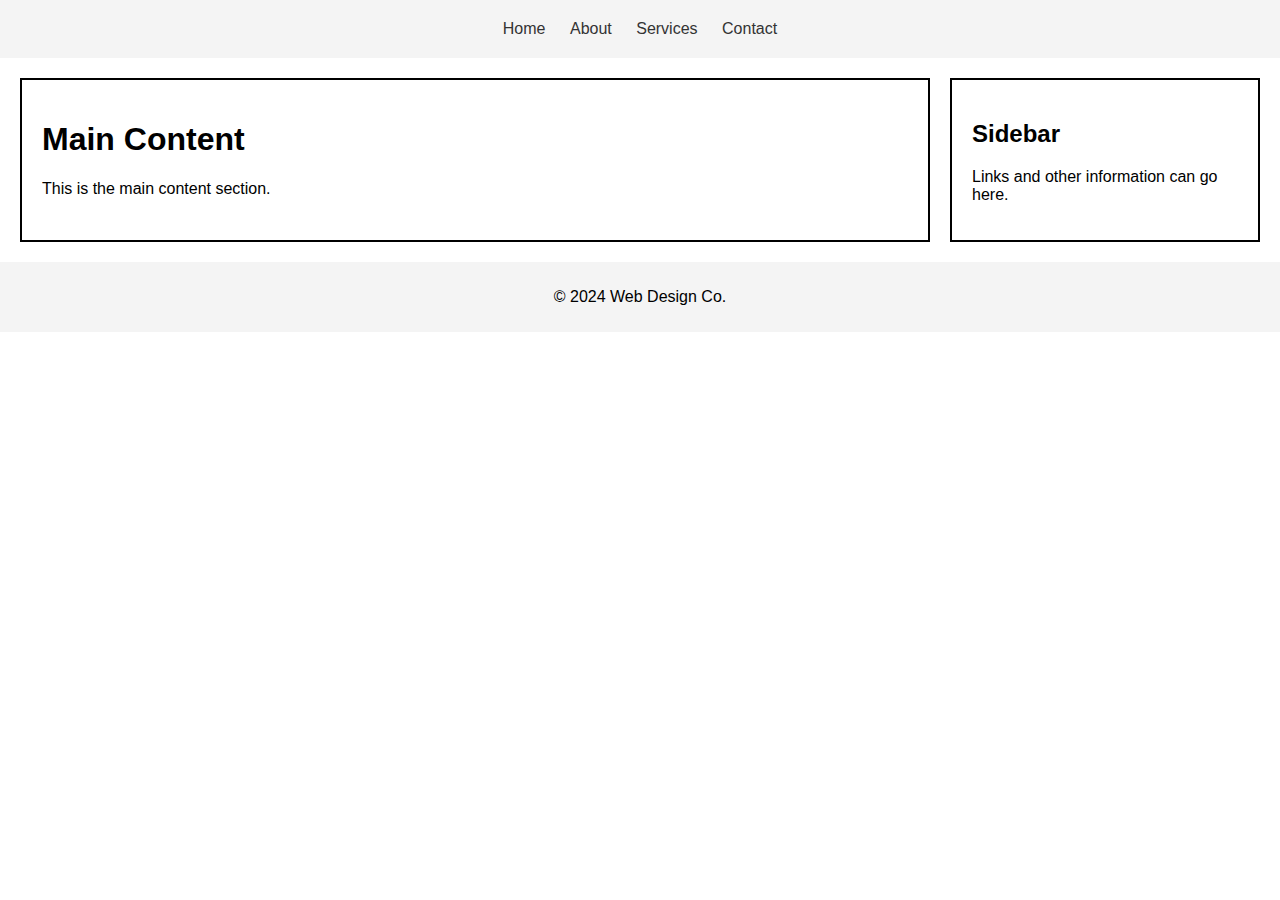
<file: HCD-2-E1-Layout/index.html>
<!DOCTYPE html>
<html lang="en">

<head>
    <meta charset="UTF-8">
    <meta name="viewport" content="width=device-width, initial-scale=1.0">
    <title>Flexbox and Grid Practice</title>
    <link rel="stylesheet" href="style.css">
</head>

<body>
    <header class="site-header">
        <nav class="navigation">
            <a href="#">Home</a>
            <a href="#">About</a>
            <a href="#">Services</a>
            <a href="#">Contact</a>
        </nav>
    </header>
    <div class="container">
        <main class="main-content">
            <article>
                <h1>Main Content</h1>
                <p>This is the main content section.</p>
            </article>
        </main>
        <aside class="sidebar">
            <h2>Sidebar</h2>
            <p>Links and other information can go here.</p>
        </aside>
    </div>
    <footer class="site-footer">
        <p>&copy; 2024 Web Design Co.</p>
    </footer>
</body>

</html>
</file>
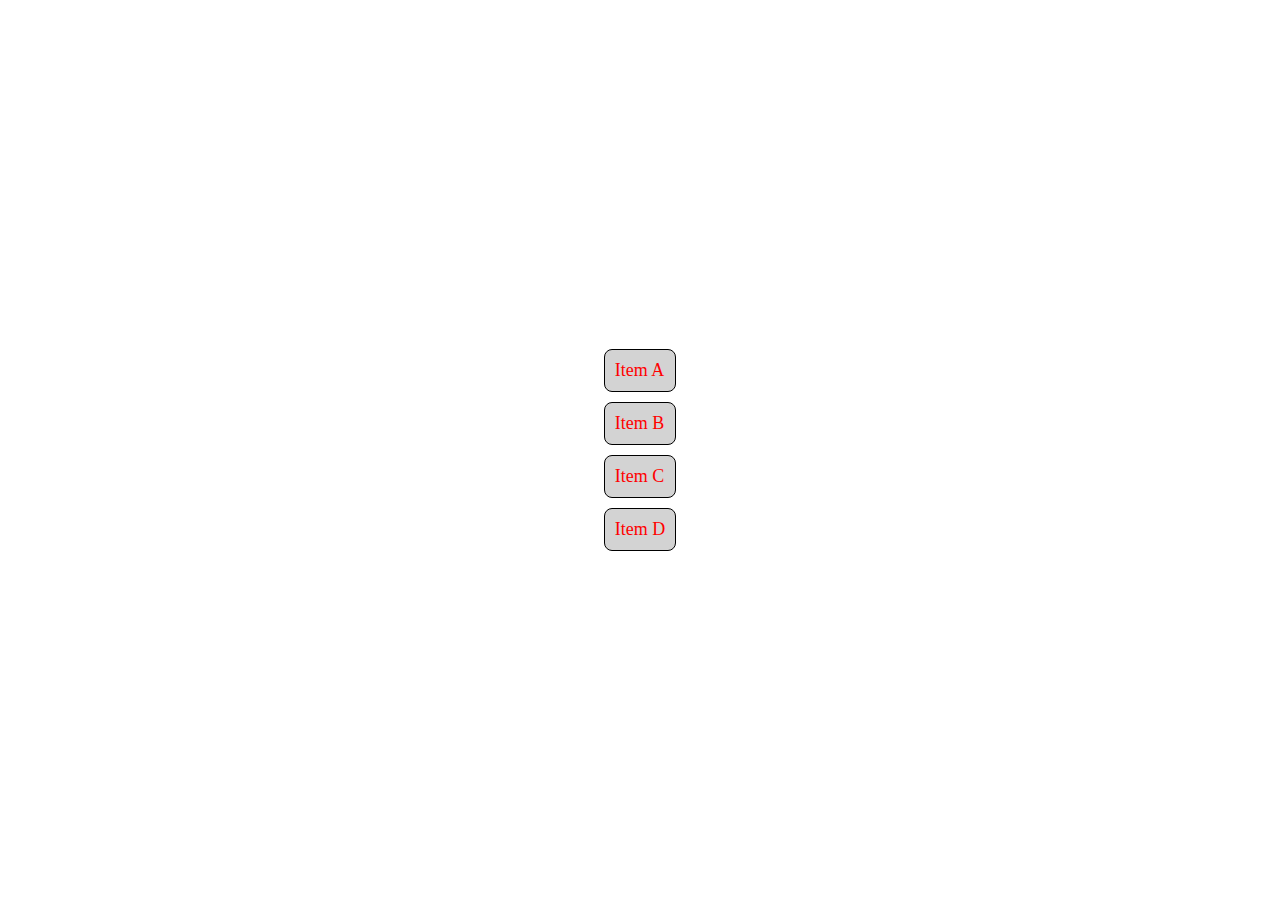
<file: HCD-2-E2-Transform/index.html>
<!DOCTYPE html>
<html lang="en">

<head>
    <meta charset="UTF-8">
    <meta name="viewport" content="width=device-width, initial-scale=1.0">
    <title>CSS Exercise</title>
    <link rel="stylesheet" href="style.css">
</head>

<body>
    <div class="items">
        <ul>
            <li>Item A</li>
            <li>Item B</li>
            <li>Item C</li>
            <li>Item D</li>
        </ul>
    </div>
</body>

</html>
</file>
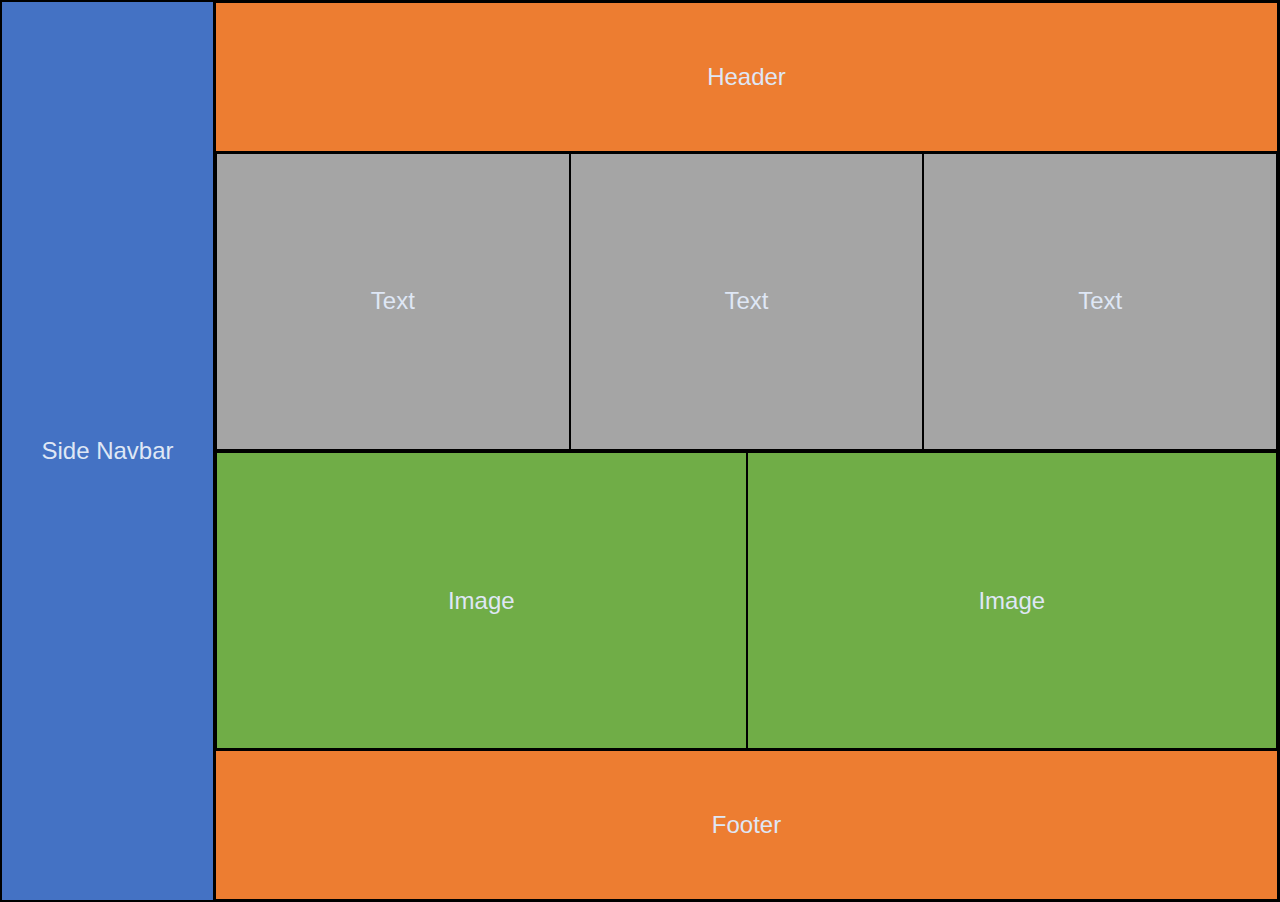
<file: HCD-3-E-Media Queries/index.html>
<!DOCTYPE html>
<html lang="en">

<head>
    <meta charset="UTF-8">
    <meta http-equiv="X-UA-Compatible" content="IE=edge">
    <meta name="viewport" content="width=device-width, initial-scale=1.0">
    <link rel="stylesheet" href="style.css">
    <title>Grid</title>
</head>

<body>
    <div class="container">
        <nav>Side Navbar</nav>
        <main>
            <header>Header</header>
            <div class="texts">
                <div class="text">Text</div>
                <div class="text">Text</div>
                <div class="text">Text</div>
            </div>
            <div class="images">
                <div class="image">Image</div>
                <div class="image">Image</div>
            </div>
            <footer>Footer</footer>
        </main>
    </div>
</body>

</html>
</file>
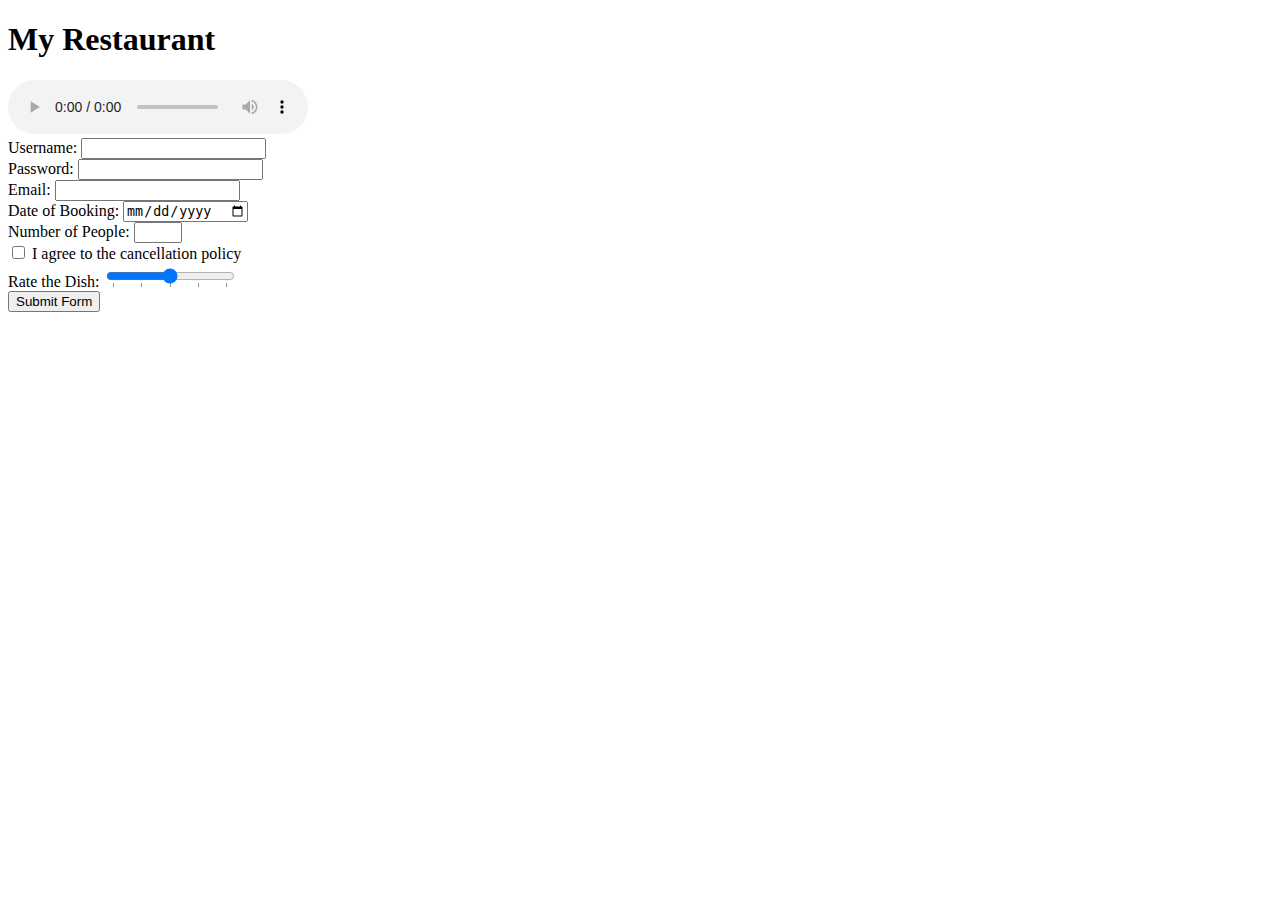
<file: my-restaurant.html>
<!DOCTYPE html>
<html lang="en">

<head>
    <meta charset="UTF-8">
    <meta name="viewport" content="width=device-width, initial-scale=1.0">
    <title>My Restaurant</title>
    <meta name="description" content="Complete and submit the form on this page to book a table at My Restaurant!">
    <meta name="author" content="My Restaurant">

    <meta property="og:title" content="My Restaurant">
    <meta property="og:type" content="website">
    <meta property="og:url" content="https://kate1121.github.io/SDEV-2003-HCD/">
    <meta property="og:description"
        content="Book a table at My Restaurant by completing and submitting the form on this page!">
    <meta property="og:image" content="https://logowik.com/content/uploads/images/restaurant9491.logowik.com.webp">
</head>

<body>
    <header>
        <h1>My Restaurant</h1>
    </header>
    <nav>

    </nav>
    <main>
        <audio controls autoplay loop>
            <source src="https://cdn.freesound.org/previews/633/633052_12333864-lq.mp3" type="audio/mpeg">
        </audio>
        <form>
            <div>
                <label for="customer_username">Username:</label>
                <input type="text" id="customer_username" name="customer_username" required minlength="2">
            </div>
            <div>
                <label for="customer_password">Password:</label>
                <input type="password" id="customer_password" name="customer_password" required minlength="6">
            </div>
            <div>
                <label for="customer_email">Email:</label>
                <input type="email" id="customer_email" name="customer_email" required>
            </div>
            <div>
                <label for="booking_date">Date of Booking:</label>
                <input type="date" id="booking_date" name="booking_date">
            </div>
            <div>
                <label for="num_of_people">Number of People:</label>
                <input type="number" id="num_of_people" name="num_of_people" min="1" max="8">
            </div>
            <div>
                <label for="cancel_policy_agreement">
                    <input type="checkbox" id="cancel_policy_agreement" name="cancel_policy_agreement" required>
                    I agree to the cancellation policy
                </label>
            </div>
            <div>
                <label for="dish_rating">Rate the Dish:</label>
                <input type="range" id="dish_rating" name="dish_rating" min="1" max="5" list="rating">
                <datalist id="rating">
                    <option value="1"></option>
                    <option value="2"></option>
                    <option value="3"></option>
                    <option value="4"></option>
                    <option value="5"></option>
                </datalist>
            </div>
            <button type="submit">Submit Form</button>
        </form>
    </main>
    <footer>

    </footer>
</body>

</html>
</file>
<file: HCD-2-E1-Layout/style.css>
body {
    margin: 0;
    font-family: Arial, sans-serif;
}

.navigation a {
    text-decoration: none;
    color: #333;
    padding: 10px;
}

.container>* {
    border: 2px solid black;
}

.site-header,
.site-footer {
    background-color: #f4f4f4;
    padding: 10px 0;
    /* Add properties for flexbox below this comment */
    display: flex;
    justify-content: center;
    text-wrap: nowrap;
}

/* Learners will add the rest of their CSS below this line */

.navigation {
    padding: 10px;
}

.container {
    display: grid;
    grid-template-rows: 100%;
    grid-template-columns: minmax(min-content, 75%) minmax(min-content, 25%);
    margin: 20px;
}

.main-content,
.sidebar {
    padding: 20px;
}

.main-content {
    margin: 0px 20px 0px 0px;
}
</file>
<file: HCD-2-E2-Transform/style.css>
/* Universal selector for basic setup - assumed pre-existing */
* {
    margin: 0;
    padding: 0;
    box-sizing: border-box;
}
  
/* Styles for .items class - assumed pre-existing */
.items {
    display: flex;
    justify-content: center;
    align-items: center;
    height: 100vh;
}
  
/* Learners will add the rest of their CSS below this line */
  
.items li {
    /* Step 1: Set font size for all li elements within .items */
    font-size: 18px;
  
    /* Step 2: Change text color for all li elements */
    color: #FF0000;
  
    /* Step 3: Background color for each li element */
    background-color: rgb(211, 211, 211);
  
    /* Step 4: Padding and margin for each li element */
    padding: 10px;
    margin: 10px;
    
    /* Step 5: Border for each li element */
    border: 1px solid black;
  
    /* Step 6: Rounded corners for each li element */
    border-radius: 8px;
  
    /* Step 7: Set list-style-type property to None for each li element  */
    list-style-type: none;
}
  
/* Step 8 & 9: Interactive rule for even li elements - background color change on hover with transition */
.items li:nth-child(even):hover {
    background-color: rgb(128, 128, 128);
}  
  
/* Apply a transition for background color change - combined with Step 8 */
.items li:nth-child(even) {
    transition: 0.3s ease;
}
  
/* Step 10 & 11: Interactive rule for odd li elements - font size and weight change on hover */
.items li:nth-child(odd):hover {
    font-size: 20px;
    font-weight: bold;
}
  
/* Ensure smooth transition for font size and weight - combined with Step 10 */
.items li:nth-child(odd) {
    transition: 0.3s ease;
}
</file>
<file: HCD-3-E-Media Queries/style.css>
:root {
    --color-blue: #4472c4;
    --color-orange: #ed7d31;
    --color-gray: #a5a5a5;
    --color-green: #70ad47;
    --color-off-white: #dfe7f5;
}
  
body {
    margin: 0;
    font-family: Arial, Helvetica, sans-serif;
    box-sizing: border-box;
    color: var(--color-off-white);
    min-height: 100vh;
    font-size: 1.5rem;
}
  
nav {
    background-color: var(--color-blue)
}
  
header {
    background-color: var(--color-orange)
}
  
.text {
    background-color: var(--color-gray)
}
  
.image {
    background-color: var(--color-green)
}
  
footer {
    background-color: var(--color-orange)
}
  
body * {
    border: 1px solid black;
}
  
.container {
    display: grid;
    grid-template-columns: 1fr 5fr;
    height: 100vh;
}
  
main {
    display: grid;
    grid-template-rows: 1fr 2fr 2fr 1fr;
}
  
.texts {
    display: grid;
    grid-template-columns: repeat(3, 1fr);
}
  
.images {
    display: grid;
    grid-template-columns: repeat(2, 1fr);
}
  
.text,
.image, 
header,
footer,
nav {
    display:flex;
    justify-content: center;
    align-items: center
}
  
/* Learners will add the rest of their CSS below this line */

@media (min-width: 480px) and (max-width: 768px) {
    .container {
        grid-template-columns: 6fr;
        grid-template-rows: 0.5fr 5.5fr;
    }

    main {
        grid-template-rows: 1fr 2.5fr 2.25fr 1fr;
    }
}

@media (max-width: 480px) {
    .container {
        grid-template-columns: 6fr;
        grid-template-rows: 0.5fr 5.5fr;
    }

    main {
        grid-template-rows: 1.25fr 2.25fr 2.25fr 1.25fr;
    }

    .texts {
        grid-template-columns: 2fr;
        grid-template-rows: repeat(3, 1.25fr);
    }

    .images {
        grid-template-columns: 1fr;
    }
}
</file>
